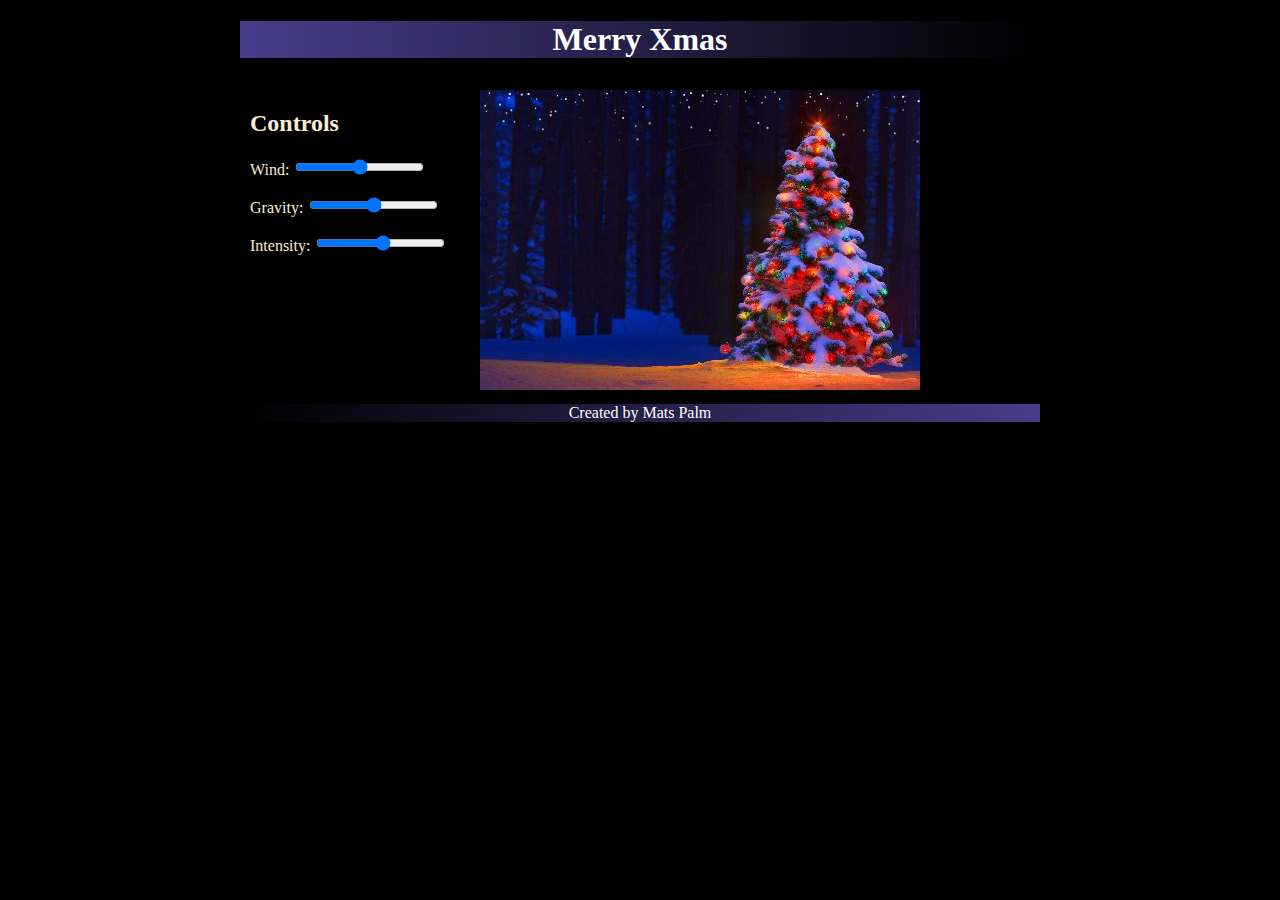
<file: ParticleProj/public_html/index.html>
<!DOCTYPE html>
<html>
    <head>
        <title>Palm Xmas</title>
        <link rel="stylesheet" type="text/css" href="style.css" />
        <script src="particles.js"></script>
    </head>
        <body onload="particles()">

        <div id="container">
            
            <div id="header" class="grad1">
                <h1>Merry Xmas</h1>
            </div>
            
            <div id="content">
                
                <div id="nav" >
                    <h2>Controls</h2>
                    <p>Wind:  <input type="range" name="rangeInput" min="-5" max="5"   onchange="updateVx(this.value);"></p>
                    <p>Gravity:  <input type="range" name="rangeInput" min="1" max="5"   onchange="updateVy(this.value);"></p>
                    <p>Intensity:  <input type="range" name="rangeInput" min="0" max="25"   onchange="updateTextInput(this.value);"></p>

                </div>
                
                <div id="Main">
                    <canvas id="myCanvas" width="440" height="300"></canvas>
                </div>
                
                
            </div>
    
            <div id="footer" class="grad2">
               Created by Mats Palm 
                
            </div>
            
        </div>

    </body>
</html>
</file>
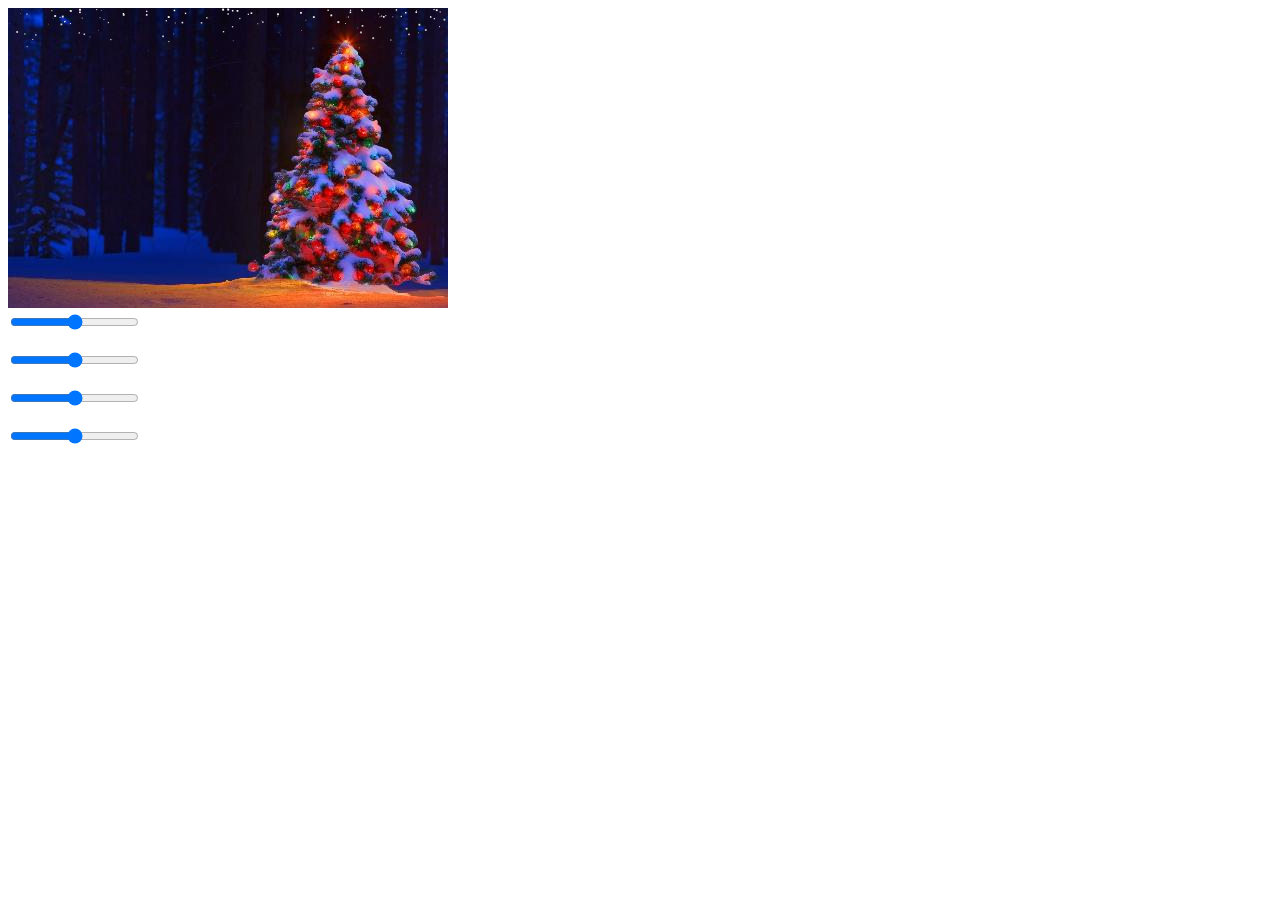
<file: ParticleProj/public_html/index_1.html>
<!DOCTYPE html>
<html>
    <head>
        <style>
body {
    background-color: white;
}
        </style>
    <head>

    <title>hej</title>
    <script src="particles.js"></script>

    <body onload="particles()">

<canvas id="myCanvas" width="440" height="300"></canvas>

<div class="rangeWrapper">

<input type="range" name="rangeInput" min="0" max="100" onchange="updateTextInput(this.value);"> 

        </p>  
        <input type="range" name="rangeInput" min="0" max="10" onchange="updateSize(this.value);">

        <p>
        <input type="range" name="rangeInput" min="-5" max="5" onchange="updateVx(this.value);">
        </p>
        <input type="range" name="rangeInput" min="-5" max="5" onchange="updateVy(this.value);">

        </p>
</div>        
 


    </body>
</html>
</file>
<file: ParticleProj/public_html/style.css>
/*
To change this license header, choose License Headers in Project Properties.
To change this template file, choose Tools | Templates
and open the template in the editor.
*/
/* 
    Created on : Dec 20, 2016, 8:09:11 PM
    Author     : mats
*/

.grad1 {
    background: darkslateblue; /* For browsers that do not support gradients */        
    background: -webkit-linear-gradient(90deg, darkslateblue, black); /* For Safari 5.1 to 6.0 */
    background: -o-linear-gradient(90deg, darkslateblue, black); /* For Opera 11.1 to 12.0 */
    background: -moz-linear-gradient(90deg, darkslateblue, black); /* For Firefox 3.6 to 15 */
    background: linear-gradient(90deg, darkslateblue, black); /* Standard syntax (must be last) */
}

.grad2 {
    background: darkslateblue; /* For browsers that do not support gradients */        
    background: -webkit-linear-gradient(90deg, black, darkslateblue); /* For Safari 5.1 to 6.0 */
    background: -o-linear-gradient(90deg, black, darkslateblue); /* For Opera 11.1 to 12.0 */
    background: -moz-linear-gradient(90deg, black, darkslateblue); /* For Firefox 3.6 to 15 */
    background: linear-gradient(90deg, black, darkslateblue); /* Standard syntax (must be last) */
}

body{
    background-color: black;
}

#container{
    background-color: black;
    width: 800px;
    margin-left: auto;
    margin-right: auto;
    
}
#header{
    color: white;
    text-align: center;
}

#content {
    padding: 10px 10px 10px 10px;
}

#nav {
    width: 230px;
    float: left;
    color: antiquewhite;

}

#main{
    width: 550px;
    float: right;
}

#footer{
    clear: both;
    color: white;
    text-align: center;

}
</file>
